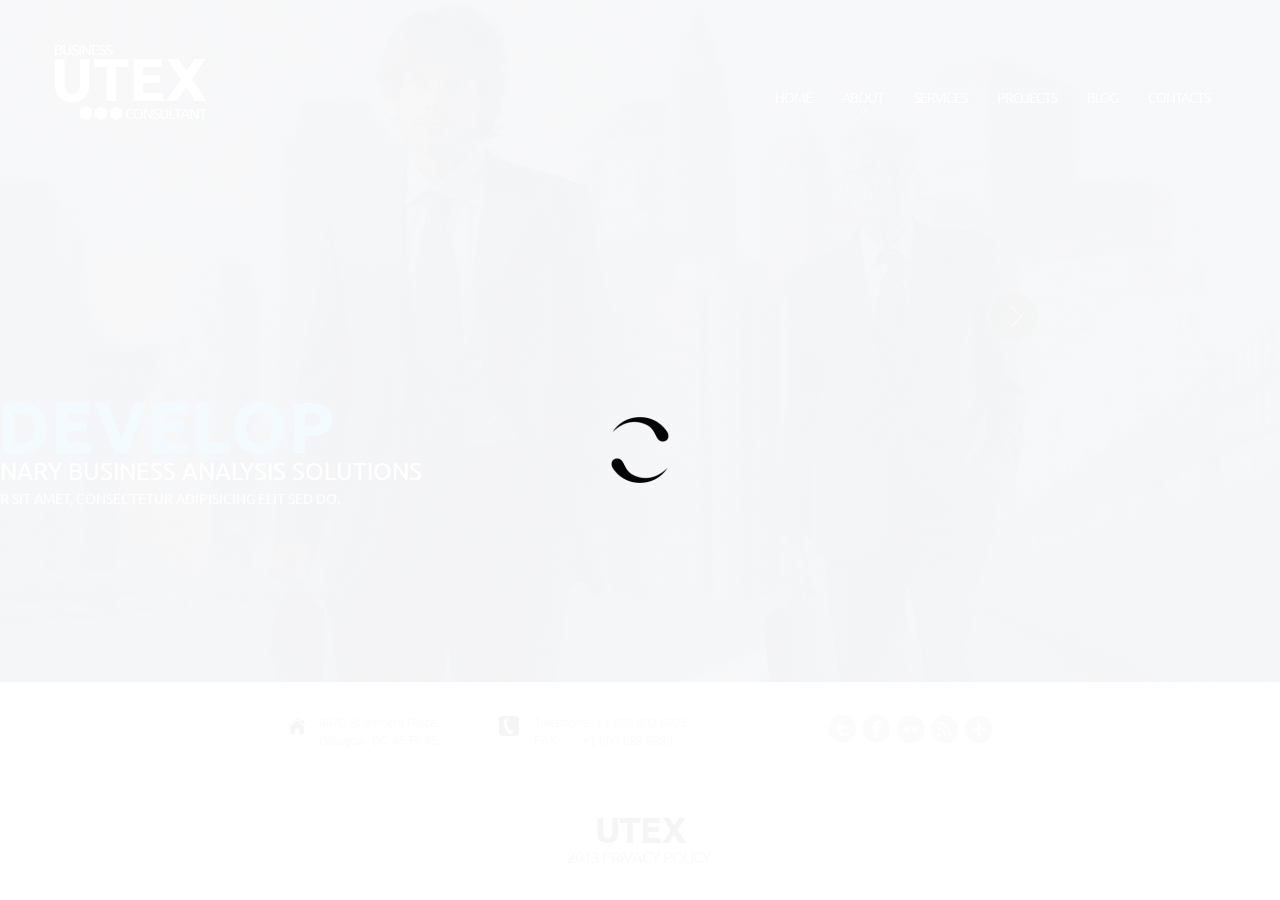
<file: index.html>
<!DOCTYPE HTML>
<html lang="en">
<head>
	<title>index</title>
	<meta charset="utf-8">
	<meta name="viewport" content="width=device-width, initial-scale=1.0">
    <link rel="icon" href="img/favicon.ico" type="image/x-icon">
    <link rel="shortcut icon" href="img/favicon.ico" type="image/x-icon" />
    <meta name="description" content="Your description">
    <meta name="keywords" content="Your keywords">
    <meta name="author" content="Your name">
 	<link rel="stylesheet" href="css/bootstrap.css" type="text/css" media="screen">
    <link rel="stylesheet" href="css/style.css" type="text/css" media="screen">
	<script type="text/javascript" src="js/include_script.js"></script>
	<!--[if lt IE 8]><div style='text-align:center'><a href="http://www.microsoft.com/windows/internet-explorer/default.aspx?ocid=ie6_countdown_bannercode"><img src="http://www.theie6countdown.com/img/upgrade.jpg"border="0"alt=""/></a></div><![endif]-->
  	<!--[if lt IE 9]>
	   	<script src="http://html5shim.googlecode.com/svn/trunk/html5.js"></script>
	    <link href="css/ie.css" rel="stylesheet" type="text/css">
    <![endif]-->
</head>
<body>
<!--web site spinner-->
	<div id="webSiteLoader"></div>
<!--button back top-->
	<!--<div id="back-top"></div>-->
<!--page spinner-->
	<div id="pageLoader"><div></div></div>
<!--background image-->
	<div class="gall_spinner"></div>
	<div class="bg_eff"></div>
    <div id="bgStretch"><img src="img/bg_pic1.jpg" alt=""></div>
    <div id="bgNav">
        <ul>
            <li class="active"><a href="img/bg_pic1.jpg"></a></li>
            <li><a href="img/bg_pic2.jpg"></a></li>
            <li><a href="img/bg_pic3.jpg"></a></li>
        </ul>
    </div>
<!--content wrapper-->
	<div id="wrapper">
<!--header-->
		<header>
			<div class="container">
				<div class="row">
					<div class="span4">
<!--logo and company name-->		
						<h1><a href="index.html" id="logo">forepoint</a></h1>
					</div>
					<div class="span8">
			<!--menu-->
                        <div class="menuMov">
							<div class="menu">
								<ul class="sf-menu">
									<li><a href="index1.html"><div class="mText">Home</div></a></li>
									<li><a href="index2.html"><div class="mText">About</div><span></span></a>
										<ul class="submenu_1">
											<li><a href="index7.html">history</a></li>
											<li><a href="index7.html">news</a>
												<ul class="submenu_2">
													<li><a href="index7.html">latest</a></li>
													<li><a href="index7.html">archive</a></li>
												</ul> 
											</li>
											<li><a href="index7.html">testimonials</a></li>
										</ul>
									</li>
									<li><a href="index3.html"><div class="mText">Services</div></a></li>
									<li><a href="index4.html"><div class="mText">Projects </div></a></li>
									<li><a href="index5.html"><div class="mText">Blog</div></a></li>
									<li><a href="index6.html"><div class="mText">Contacts</div></a></li>
								</ul>
							</div>
						</div>
					</div>
				</div>
			</div>
		</header>
		<div class="splash">
			<div class="splashHolder">
	             <div class="container">
                    	<div id="slider_simple1">
                            <ul class="slider_set">
								<li>
									<div class="sliderText1">We develop</div>
									<div class="sliderText2">revolutionary business analysis solutions</div>
									<p class="sliderText3">Lorem ipsum dolor sit amet, consectetur adipisicing elit sed do.</p>
								</li>
                                <li>
									<div class="sliderText1 color_2">creative</div>
									<div class="sliderText2">ideas for the best results</div>
									<p class="sliderText3">Lorem ipsum dolor sit amet, consectetur adipisicing elit sed do.</p>
								</li>
								<li>
									<div class="sliderText1 color_3">Applying</div>
									<div class="sliderText2">appropriate market research solutions </div>
									<p class="sliderText3">Lorem ipsum dolor sit amet, consectetur adipisicing elit sed do.</p>
								</li>
							</ul>
						</div>
						<div class="sliderBtnHolder">
							<a class="sliderPrev" href="#"><img src="img/sprite_prev_btn.png" alt=""></a>
							<a class="sliderNext" href="#"><img src="img/sprite_next_btn.png" alt=""></a>
						</div>
                </div>
	        </div>
    	</div>
<!--content-->	
		<div class="containerHolder">
    		<section>
                <div class="container">
                    <div class="dynamicContent">
                    	
                    </div>
                </div>
    		</section>
		</div>
<!--footer-->	
		<footer>
			<div class="top_footer">
				<div class="container">
					<div class="row pad_1">
						<div class="span6 offset2">
							<div class="block_info1">
								<img class="footer_ic" src="img/icon1_adr.png" alt="">
								<p class="extra-wrap">9870 St Vincent Place,<br>
									Glasgow, DC 45 Fr 45.</p>
							</div>
							<div class="block_info2">
								<img class="footer_ic" src="img/icon2_adr.png" alt="">
								<p class="extra-wrap">Telephone:  +1 800 603 6035<br>
									<span>FAX:</span>        +1 800 889 9898</p>
							</div>
						</div>
						<div class="span3">
							<ul class="social-icon">
								<li><a href="#"><img class="animate" src="img/icon_1.png" alt=""></a></li>
								<li><a href="#"><img class="animate" src="img/icon_2.png" alt=""></a></li>
								<li><a href="#"><img class="animate" src="img/icon_3.png" alt=""></a></li>
								<li><a href="#"><img class="animate" src="img/icon_4.png" alt=""></a></li>
								<li><a href="#"><img class="animate" src="img/icon_5.png" alt=""></a></li>
							</ul>
						</div>
					</div>
				</div>
			</div>
			<div class="container">
				<div class="row">
					<div class="span12">
						<div class="block_info3">
							<p><span>utex</span> <br>2013 <a class="link_0 animate" href="index8.html">Privacy Policy</a>&nbsp;<!-- {%FOOTER_LINK} --></p>
						</div>
					</div>
				</div>
			</div>
		</footer>
	</div>
	<script type="text/javascript" src="js/bootstrap.js"></script>
<!-- coded by Cleric -->
</body>
</html>
</file>
<file: css/ie.css>
.navbar_ .nav-collapse_ {
    overflow: visible;
  }
  body {
  	min-width: 950px;
  }
 #panel .nav-collapse.collapse {
 	overflow: visible;
  }
  #advanced span.trigger strong{filter:alpha(opacity=0);}
#advanced.closed span.trigger strong{filter:alpha(opacity=100);}

#advanced .dropdown-menu li li a {
  display: inline-block;
}
</file>
<file: css/style.css>
@import url(//fonts.googleapis.com/css?family=Ubuntu);

@import url(//fonts.googleapis.com/css?family=Ubuntu:700);

@import "jquery.fancybox-1.3.4.css";
/*------ template stylization ------*/
body {
  background: #ffffff;
  font: 10px Arial, Helvetica, sans-serif;
  line-height: 18px;
  color: #afafaf;
  min-width: 1200px;
  font-weight: bold;
  text-transform: uppercase;
}
.nav-collapse.collapse {
  text-transform: none;
}
#webSiteLoader {
  position: fixed;
  width: 100%;
  height: 100%;
  background: #ffffff url(../img/web_site_loader.gif) center no-repeat;
  z-index: 1023;
  top: 0;
}
#pageLoader {
  position: fixed;
  width: 72px;
  height: 72px;
  top: 50%;
  left: 50%;
  margin: -36px 0 0 -36px;
  background: url(../img/bg_loader.png) 0 0 no-repeat;
  z-index: 1000;
  padding: 3px;
  display: none;
}
#pageLoader > div {
  margin: 9px 10px;
  background: url(../img/web_page_loader.gif) 0 0 no-repeat;
  width: 46px;
  height: 46px;
}
#back-top {
  position: fixed;
  bottom: 10px;
  right: 10px;
  width: 50px;
  height: 50px;
  background: url("../img/up-arrow.png") center 12px no-repeat;
  z-index: 1000;
  -webkit-border-radius: 5px;
  -moz-border-radius: 5px;
  border-radius: 5px;
  display: none;
  cursor: pointer;
}
.animate,
.animate:hover {
  -webkit-transition: all 0.5s ease;
  -moz-transition: all 0.5s ease;
  -o-transition: all 0.5s ease;
  transition: all 0.5s ease;
}
.extra-wrap {
  overflow: hidden;
}
.brand {
  text-transform: none!important;
}
h2 {
  line-height: 28px;
  letter-spacing: -2px;
}
.pad_1 {
  padding-top: 13px;
}
.pad_2 {
  padding-top: 36px!important;
}
.pad_3 {
  padding-top: 36px!important;
  padding-bottom: 44px!important;
}
.pad_4 {
  padding-top: 36px!important;
  padding-bottom: 0px!important;
}
.pad_5 {
  padding-top: 36px!important;
  padding-bottom: 33px!important;
}
.pad_6 {
  padding-top: 36px!important;
  padding-bottom: 38px!important;
}
.pad_7 {
  padding: 66px 0 60px!important;
}
.marg_1 {
  margin: 8px 10px 0 0;
}
.marg_2 {
  margin: 8px 13px 0 0;
}
.marg_3 {
  margin: 4px 0 14px 0!important;
}
.marg_4 {
  margin-bottom: 7px;
}
.marg_5 {
  margin: -1px 0 21px !important;
}
.marg_6 {
  margin-bottom: 14px!important;
}
.color_1 {
  color: #373737;
}
.splash {
  position: absolute;
  width: 1170px;
  left: 50%;
  margin-left: -585px;
}
/*===================================BG slider=======================*/
.bg_eff {
  position: fixed;
  top: 0;
  left: 0;
  width: 100%;
  height: 100%;
  background: url('../img/bg_eff.png') 0 0 repeat;
}
#bgStretch {
  overflow: hidden;
  z-index: -2;
  display: block;
}
.gall_spinner {
  position: absolute;
  top: 0;
  left: 0;
  width: 100%;
  height: 100%;
  background: url('../img/gallLoader.gif') 50% 20% no-repeat;
  z-index: 500;
}
#bgStretch img {
  background-color: #000;
}
.spinner_bg {
  position: fixed;
  width: 0px;
  height: 0px;
  z-index: 10000;
  left: 50%;
  top: 50%;
  display: inline-block;
}
#bgNav {
  position: absolute;
  z-index: 100;
  display: none;
  left: 0;
  top: 0;
}
#bgNav ul {
  list-style: none;
  margin: 0;
  display: inline-block;
  position: relative;
}
#bgNav ul li {
  display: inline-block;
  position: relative;
  float: left;
  margin-right: 5px;
  line-height: 0;
}
#bgNav ul li a {
  display: inline-block;
  width: 5px;
  height: 5px;
  background: #000000;
  line-height: 0;
}
/*--------------------------- slider -------------------*/
.sliderHolder {
  width: 815px;
  position: absolute;
  top: -410px;
  display: inline-block;
}
#slider_simple1 {
  width: 815px;
  height: 255px;
  display: inline-block;
  position: relative;
  margin-top: 400px;
}
#slider_simple1 > .slider_set {
  list-style: none;
  margin: 0;
}
#slider_simple1 > .slider_set > li .sliderText1 {
  font: 700 72px/51px 'Ubuntu', sans-serif;
  display: inline-block;
  color: #039be6;
  width: 100%;
  text-align: left;
  text-transform: uppercase;
}
#slider_simple1 > .slider_set > li .sliderText2 {
  font: 24px/24px 'Ubuntu', sans-serif;
  display: inline-block;
  color: #ffffff;
  width: 100%;
  text-align: left;
  text-transform: uppercase;
  margin-bottom: 2px;
}
#slider_simple1 > .slider_set > li .color_2 {
  color: #d00338;
}
#slider_simple1 > .slider_set > li .sliderText3 {
  font: 14px/24px 'Ubuntu', sans-serif;
  color: #ffffff;
  text-align: left;
  text-transform: uppercase;
}
#slider_simple1 > .slider_set > li .color_3 {
  color: #8ce204;
}
.sliderBtnHolder {
  width: 1170px;
  position: relative;
  z-index: 2;
  top: -368px;
}
.sliderBtnHolder .sliderPrev {
  display: inline-block;
  float: left;
  width: 47px;
  height: 47px;
  overflow: hidden;
}
.sliderBtnHolder .sliderPrev img {
  position: relative;
}
.sliderBtnHolder .sliderPrev:hover img {
  top: -47px;
}
.sliderBtnHolder .sliderNext {
  display: inline-block;
  float: right;
  width: 47px;
  height: 47px;
  overflow: hidden;
}
.sliderBtnHolder .sliderNext img {
  position: relative;
}
.sliderBtnHolder .sliderNext:hover img {
  top: -47px;
}
/*===================================End BG slider=======================*/
/*------ header ------- */
header {
  position: absolute;
  width: 100%;
  z-index: 800;
  margin: 0 auto;
  top: 0;
}
#logo {
  display: inline-block;
  position: relative;
  background: url('../img/logo.png') 0 0 no-repeat;
  width: 152px;
  height: 75px;
  text-indent: -9999px;
  margin: 36px 0 0 0;
}
#logo:hover {
  text-decoration: none;
}
/*--- menu ------*/
.menuMov {
  position: relative;
  width: 100%;
  height: 84px;
  margin: 0 auto;
  margin-top: 56px;
  text-align: right;
  z-index: 10;
}
.menu {
  position: relative;
  z-index: 1;
  display: inline-block;
  text-transform: uppercase;
}
.sf-menu {
  z-index: 3;
  position: relative;
  display: inline-block;
  margin-left: 0;
}
.sf-menu > li {
  position: relative;
  color: #383636;
  display: inline-block;
  float: left;
  height: 60px;
}
.sf-menu > li > a {
  display: inline-block;
  position: relative;
  height: 60px;
  overflow: hidden;
  padding: 0 15px;
}
.sf-menu > li > a span {
  position: absolute;
  display: block;
  width: 100%;
  height: 4px;
  background: url('../img/arr_menu.png') 28% 0 no-repeat;
  top: 54px;
}
.sf-menu > li > a:hover {
  text-decoration: none;
}
.sf-menu > li.active > a {
  text-decoration: none;
}
.submenu_1 {
  position: absolute;
  top: 73px;
  left: -22px;
  width: 116px;
  padding: 29px 0 17px 0;
  z-index: 5;
  background: #000;
  margin: 0;
}
.submenu_1:after {
  position: absolute;
  display: block;
  width: 19px;
  height: 10px;
  background: url('../img/arr_sub_m.png') no-repeat 0 0;
  top: -10px;
  right: 48px;
  pointer-events: none;
  content: "";
}
.submenu_1 li {
  position: relative;
  text-align: left;
  list-style: none;
  margin: 0 0 12px 21px;
}
.submenu_1 a {
  font-size: 12px;
  color: #989898;
  position: relative;
  display: inline-block;
  text-decoration: none;
  z-index: 1;
  -webkit-transition: all 0.5s ease;
  -moz-transition: all 0.5s ease;
  -o-transition: all 0.5s ease;
  transition: all 0.5s ease;
}
.submenu_1 a:hover {
  color: #ffffff !important;
}
.submenu_1 li > a:hover,
.submenu_1 li .hoverItem {
  color: #ffffff !important;
}
.submenu_2 {
  position: absolute;
  width: 104px;
  left: 95px;
  top: -4px;
  z-index: 10;
  margin: 0;
  padding: 9px 0 0px;
  background: #202020;
}
.submenu_2 .marTop {
  margin: 10px 0 0;
}
.submenu_2 .marBot {
  margin: 0 0 0px;
}
.submenu_2 a {
  color: #989898;
  -webkit-transition: all 0.5s ease;
  -moz-transition: all 0.5s ease;
  -o-transition: all 0.5s ease;
  transition: all 0.5s ease;
}
.submenu_2 a:hover {
  color: #ffffff !important;
}
.submenu_2 li > a:hover,
.submenu_2 li .hoverItem {
  color: #ffffff !important;
}
.mText {
  font: 14px/16px 'Ubuntu', sans-serif;
  letter-spacing: -1px;
  color: #ffffff;
  position: absolute;
  width: 100%;
  z-index: 1;
  text-align: center;
  left: 0;
  padding-top: 33px;
  text-shadow: 1px 1px 0px rgba(0, 0, 0, 0.5);
}
.mTextOver {
  font: 14px/16px 'Ubuntu', sans-serif;
  letter-spacing: -1px;
  color: #ffffff;
  position: relative;
  width: 100%;
  z-index: 3;
  text-align: center;
  top: -100px;
  text-shadow: 1px 1px 0px rgba(0, 0, 0, 0.5);
}
._area {
  position: absolute;
  width: 100%;
  height: 100%;
  top: 0;
  z-index: 5;
  left: 0;
  display: block;
}
._overPl {
  position: absolute;
  width: 100%;
  height: 84px;
  bottom: 100px;
  z-index: 2;
  left: 0;
  display: block;
  background: none;
}
._overLine {
  position: absolute;
  width: 100%;
  height: 3px;
  bottom: 3px;
  z-index: 10;
  left: 0;
  display: block;
  background: #fff;
  opacity: 0;
}
/*--- menu end ------*/
/*--- header end ------*/
/*------ content ------- */
#wrapper .containerHolder {
  position: relative;
  width: 100%;
  z-index: 795;
  top: 0;
}
#wrapper section > div {
  position: relative;
}
#wrapper section {
  position: relative;
  width: 100%;
  height: 100%;
}
#wrapper > section > div {
  position: relative;
}
.container {
  position: relative;
  z-index: 1;
}
.dynamicContent {
  position: absolute;
  width: 100%;
  top: 157px;
}
.inner {
  padding: 0;
}
.cont_bg {
  position: absolute;
  width: 100%;
  height: 100%;
}
.cont_info {
  position: relative;
  display: block;
  background: #fff;
  padding: 20px 20px 30px;
}
.cont_info img {
  margin-bottom: 18px;
}
.line_hor {
  position: relative;
  display: block;
  width: 100%;
  height: 1px;
  margin-bottom: 17px;
  background: url('../img/line_hor.jpg') 0 0 repeat-x;
}
.titile {
  position: relative;
  display: block;
}
.titile img {
  position: relative;
  display: inline-block;
  float: left;
}
.btn {
  font: 700 12px/12px 'Ubuntu', sans-serif;
  letter-spacing: 0;
  color: #373737;
  text-shadow: none;
  position: relative;
  display: inline-block;
  padding: 0;
  margin-top: -3px;
  border: none;
  -webkit-border-radius: 30px;
  -moz-border-radius: 30px;
  border-radius: 30px;
  -webkit-box-shadow: inset 0 0 0;
  -moz-box-shadow: inset 0 0 0;
  box-shadow: inset 0 0 0;
  -webkit-box-shadow: none;
  -moz-box-shadow: none;
  box-shadow: none;
  cursor: pointer;
  -webkit-transition: all 0.5s ease;
  -moz-transition: all 0.5s ease;
  -o-transition: all 0.5s ease;
  transition: all 0.5s ease;
}
.btn span {
  position: relative;
  display: inline-block;
  width: 13px;
  height: 13px;
  background: url('../img/arr_more.png') -13px 0 repeat-x;
  vertical-align: middle;
  margin: -3px 5px 0 0;
  -webkit-border-radius: 50%;
  -moz-border-radius: 50%;
  border-radius: 50%;
  -webkit-transition: all 0.5s ease;
  -moz-transition: all 0.5s ease;
  -o-transition: all 0.5s ease;
  transition: all 0.5s ease;
}
.btn:hover,
.btn:active {
  color: #c2c2c2;
  text-decoration: none;
  -webkit-transition: all 0.5s ease;
  -moz-transition: all 0.5s ease;
  -o-transition: all 0.5s ease;
  transition: all 0.5s ease;
}
.btn:hover span,
.btn:active span {
  background: url('../img/arr_more.png') 0 0px repeat-x;
}
.list_1 {
  margin: -2px 0 0;
  list-style: none;
}
.list_1 li {
  margin-bottom: 18px;
}
.list_1 > li > .badge {
  font: 700 24px/24px 'Ubuntu', sans-serif;
  width: 37px;
  height: 30px;
  padding: 7px 0 0;
  margin: 6px 12px 0 0;
  float: left;
  -webkit-border-radius: 100%;
  -moz-border-radius: 100%;
  border-radius: 100%;
  color: #ffffff;
  text-shadow: none;
  -webkit-box-shadow: none;
  -moz-box-shadow: none;
  box-shadow: none;
  background: #373737;
  text-align: center;
}
.link_1 {
  color: #373737;
}
.link_1:hover {
  color: #afafaf;
  text-decoration: none;
}
blockquote {
  padding: 0;
  margin: 0 0 19px;
  border-left: none;
}
blockquote img {
  position: relative;
  display: inline-block;
  float: left;
  margin-right: 19px;
}
blockquote p {
  font: 10px/18px Arial, Helvetica, sans-serif;
}
blockquote p strong {
  position: relative;
  display: inline-block;
  padding-top: 6px;
}
.link_2 {
  color: #afafaf;
  text-decoration: underline;
}
.link_2:hover {
  color: #373737;
}
.list_2 {
  position: relative;
  display: inline-block;
  margin: 9px 0 4px;
}
.list_2 .last {
  margin-bottom: 0!important;
}
.list_2 li {
  width: 100%;
  position: relative;
  display: inline-block;
  float: left;
  background: url('../img/marker.png') 0 6px no-repeat;
  padding: 0 0 0 14px;
  min-height: 18px;
  margin: 0 0 10px;
}
.list_2 a {
  color: #afafaf;
  text-decoration: none;
}
.list_3 {
  position: relative;
  display: inline-block;
  margin: 5px 0 0;
}
.list_3 figure {
  margin: 0;
}
.list_3 .sitem_over {
  position: absolute;
  background: url("../img/pic_bg_over.png");
  z-index: 2;
  width: 260px;
  height: 239px;
  display: none;
  overflow: hidden;
  margin: 0;
  -webkit-border-radius: 0;
  -moz-border-radius: 0;
  border-radius: 0;
}
.list_3 .sitem_over > strong {
  position: relative;
  background: url('../img/icon_zoom.png') center no-repeat;
  width: 100%;
  height: 100%;
  display: block;
}
.list_3 .last {
  margin-right: 0!important;
}
.list_3 li {
  background: #ffffff;
  list-style: none;
  width: 260px;
  float: left;
  margin: 0  30px 25px 0;
}
.list_3 li .thumbnail {
  display: block;
  padding: 0;
  margin: 0;
  border: none;
  -webkit-box-shadow: none;
  -moz-box-shadow: none;
  box-shadow: none;
}
.list_3 li .thumbnail .caption {
  color: #afafaf;
  padding: 0;
}
.blog {
  position: relative;
  display: block;
  width: 729px;
  margin: -2px 0 41px;
}
.blog .headblog {
  overflow: hidden;
}
.blog .headblog > p:first-child {
  margin-bottom: 0;
}
.blog img {
  position: relative;
  display: inline-block;
  float: left;
  margin: 5px 30px 0 0;
}
.blog .blog_info {
  overflow: hidden;
}
.link_3 {
  color: #afafaf;
}
.link_3:hover {
  color: #373737;
  text-decoration: none;
}
.contact_info {
  position: relative;
  display: inline-block;
  margin: -2px 0 0;
}
.address_info {
  position: relative;
  display: inline-block;
  overflow: hidden;
}
.g_map {
  max-width: 450px;
  width: 450px;
  float: left;
  margin: 6px 30px 0 0;
}
iframe {
  position: relative;
  border: none;
  display: inline-block;
  outline: none;
  width: 450px;
  height: 312px;
  -webkit-border-radius: 0;
  -moz-border-radius: 0;
  border-radius: 0;
  background: url('../img/web_site_loader.gif') center no-repeat #ffffff !important;
  margin-bottom: -6px;
}
.width1 {
  display: inline-block;
  width: 88px;
}
/* ============================= forms ============================= */
#form1 {
  position: relative;
  margin: 0;
  width: 100%;
}
label {
  margin: 0!important;
}
#form1 input {
  font: 10px/18px Arial, Helvetica, sans-serif;
  color: #afafaf;
  text-transform: none;
  margin: 0 0 8px;
  padding: 9px 12px;
  width: 302px;
  border: 1px solid #efefef;
  -webkit-box-shadow: none;
  -moz-box-shadow: none;
  box-shadow: none;
  -webkit-border-radius: 0;
  -moz-border-radius: 0;
  border-radius: 0;
  min-height: 20px;
  background: #efefef;
}
#form1 textarea {
  resize: none;
  margin: 0;
  font: 10px/18px Arial, Helvetica, sans-serif;
  color: #afafaf;
  padding: 12px 12px;
  width: 302px;
  height: 163px;
  border: 1px solid #efefef;
  -webkit-box-shadow: none;
  -moz-box-shadow: none;
  box-shadow: none;
  -webkit-border-radius: 0;
  -moz-border-radius: 0;
  border-radius: 0;
  min-height: 20px;
  background: #efefef;
}
#form1 label {
  position: relative;
  display: inline-block;
  min-height: 36px;
}
#form1 .error,
#form1 .empty {
  position: absolute;
  bottom: 0;
  display: none;
  font-size: 9px;
  line-height: 7px;
  color: #373737;
  text-transform: none;
}
.btns {
  position: relative;
  display: block;
  margin: 16px 0 5px;
  float: left;
}
.btns a {
  margin: 0 18px 0 0;
  float: right;
}
#form1 .message .error,
#form1 .message .empty {
  position: absolute;
  bottom: -13px;
  display: none;
  font-size: 9px;
  line-height: 16px;
  color: #373737;
  text-transform: none;
}
/* Form defaults */
input,
select,
textarea {
  color: #797a7c;
}
.success {
  position: absolute;
  width: 326px;
  color: #373737;
  text-align: center;
  z-index: 1;
  background: #efefef;
  border: 1px solid #efefef;
  -webkit-border-radius: 0;
  -moz-border-radius: 0;
  border-radius: 0;
  padding: 26px 0;
  margin-top: -1px;
}
/* ============================= end forms ============================= */
.priv_mail {
  position: relative;
  display: inline-block;
  padding-top: 5px;
}
.block_info4 {
  position: relative;
  display: block;
}
.block_info4 img {
  float: right;
  margin-top: 8px;
}
.block_info5 {
  position: relative;
  display: block;
}
.block_info5 h2 {
  margin-bottom: 7px;
}
/* ============================= search ============================= */
#search {
  position: relative;
  display: inline-block;
  margin-top: 16px;
}
#search input[type="text"] {
  -webkit-box-shadow: none;
  -moz-box-shadow: none;
  box-shadow: none;
}
#search input[type="text"]:focus {
  -webkit-box-shadow: none;
  -moz-box-shadow: none;
  box-shadow: none;
}
#search input:focus {
  -webkit-box-shadow: none;
  -moz-box-shadow: none;
  box-shadow: none;
}
#search input {
  font-size: 10px;
  font-weight: bold;
  text-transform: uppercase;
  color: #afafaf;
  width: 306px;
  padding: 11px 50px 12px 13px;
  border: none;
  -webkit-border-radius: 0;
  -moz-border-radius: 0;
  border-radius: 0;
  background: #efefef;
  float: left;
}
.search_result {
  color: #272727;
}
.search_title {
  margin-bottom: 5px;
  font-weight: 400;
}
.search_title a {
  color: #272727;
  -webkit-transition: all 0.5s ease;
  -moz-transition: all 0.5s ease;
  -o-transition: all 0.5s ease;
  transition: all 0.5s ease;
}
.search_title a:hover {
  color: #989797;
  text-decoration: none;
}
.search_list {
  margin-top: 30px;
}
.search_list .search {
  font-size: 25px;
  color: #989797;
}
#searchButton {
  position: absolute;
  display: inline-block;
  width: 44px;
  height: 41px;
  margin: 0 0 0 -43px;
  z-index: 10;
}
/* ============================= end search ============================= */
/*--- content end ------*/
/*------ footer ------- */
footer {
  font: 12px/18px Arial, Helvetica, sans-serif;
  color: #939393;
  text-transform: none;
  position: absolute;
  bottom: 0;
  width: 100%;
  z-index: 600;
  background: #ffffff;
}
.top_footer {
  position: relative;
  display: block;
  width: 100%;
  height: 89px;
  background: #f4f4f4;
  border-bottom: 1px solid #e1e1e1;
}
.block_info1 {
  position: relative;
  display: inline-block;
  float: left;
  width: 195px;
  padding: 19px 0 0 32px;
  background: url('../img/separatop.png') right 0 no-repeat;
}
.block_info1 .footer_ic {
  position: relative;
  float: left;
  margin: 4px 12px 0 0;
}
.block_info2 {
  position: relative;
  display: inline-block;
  float: left;
  width: 252px;
  padding: 19px 0 0 17px;
  background: url('../img/separatop.png') right 0 no-repeat;
}
.block_info2 .footer_ic {
  position: relative;
  float: left;
  margin: 2px 15px 0 0;
}
.block_info2 span {
  position: relative;
  display: inline-block;
  width: 45px;
}
.block_info3 {
  position: relative;
  display: block;
  text-align: center;
  text-transform: uppercase;
  margin: 39px 0 36px 0;
  letter-spacing: -1px;
}
.block_info3 p {
  font: 16px/16px 'Ubuntu', sans-serif;
  color: #7d7d7d;
}
.block_info3 span {
  font: 700 36px/37px 'Ubuntu', sans-serif;
  color: #272727;
}
.social-icon {
  position: relative;
  margin: 20px 0 20px -30px;
}
.social-icon > li {
  display: inline-block;
  margin-left: 3px;
}
.social-icon > li > a {
  display: inline-block;
}
.social-icon > li > a > img {
  position: relative;
  top: 0;
}
.social-icon > li > a:hover img {
  top: -5px;
}
.link_0 {
  color: #7d7d7d;
}
.link_0:hover {
  color: #272727;
  text-decoration: none;
}
/*--- footer end ------*/
/*----- media queries ------*/
@media (min-width: 1200px) {
  
}
@media (min-width: 768px) and (max-width: 979px) {
  
}
@media (max-width: 767px) {
  
}
@media (max-width: 480px) {
  
}
/*Core variables and mixins*/
.clearfix {
  *zoom: 1;
}
.clearfix:before,
.clearfix:after {
  display: table;
  content: "";
  line-height: 0;
}
.clearfix:after {
  clear: both;
}
.hide-text {
  font: 0/0 a;
  color: transparent;
  text-shadow: none;
  background-color: transparent;
  border: 0;
}
.input-block-level {
  display: block;
  width: 100%;
  min-height: 28px;
  -webkit-box-sizing: border-box;
  -moz-box-sizing: border-box;
  box-sizing: border-box;
}
</file>
